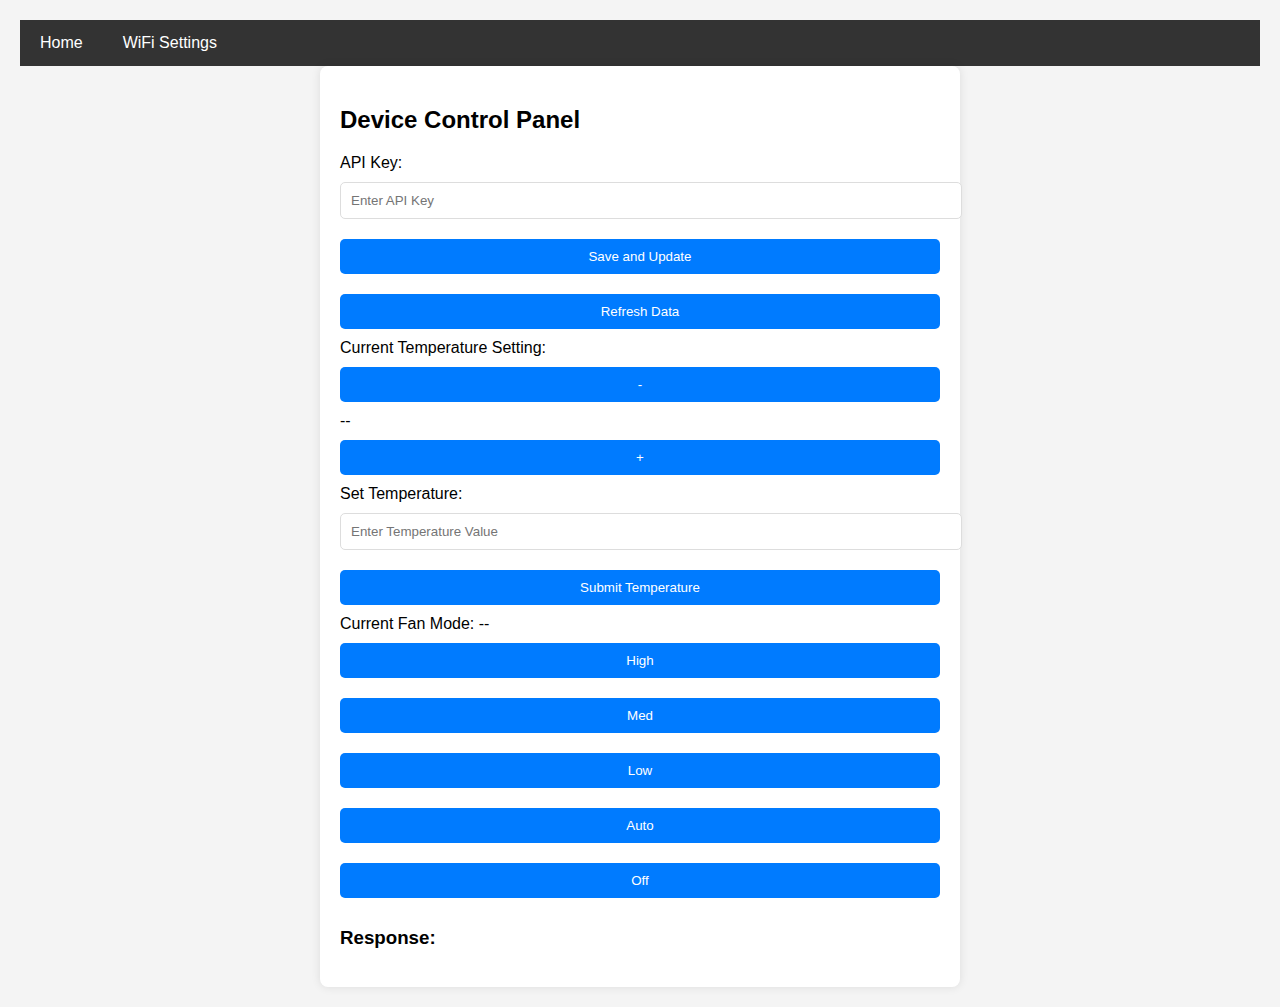
<file: data/index.html>
<!DOCTYPE html>
<html lang="en">

<head>
    <meta charset="UTF-8">
    <meta name="viewport" content="width=device-width, initial-scale=1.0">
    <title>Device Control Panel</title>
    <link rel="stylesheet" href="styles.css">
</head>

<body>
    <div class="navbar">
        <a href="index.html">Home</a>
        <a href="setting.html">WiFi Settings</a>
      </div>
    <div class="container">
        <h2>Device Control Panel</h2>
        <div>
            <label for="api-key">API Key:</label>
            <input type="text" id="api-key" placeholder="Enter API Key">
            <button class="btn-small" onclick="saveApiKeyAndFetchStatus()">Save and Update</button>
            <button class="btn-small" onclick="getCurrentStatus()">Refresh Data</button>
        </div>
        <div>
            <label>Current Temperature Setting:</label>
            <button onclick="adjustTemperature(-0.5)">-</button>
            <span id="current-temperature">--</span>
            <button onclick="adjustTemperature(0.5)">+</button>
        </div>
        <div>
            <label for="temp-value">Set Temperature:</label>
            <input type="number" id="temp-value" placeholder="Enter Temperature Value">
            <button
                onclick="sendData('/api/v1/temperature', {value: document.getElementById('temp-value').value})">Submit
                Temperature</button>
        </div>
        <div>
            <label>Current Fan Mode:</label>
            <span id="current-fan-mode">--</span>
            <button onclick="sendData('/api/v1/fan', {mode: 'high'})">High</button>
            <button onclick="sendData('/api/v1/fan', {mode: 'med'})">Med</button>
            <button onclick="sendData('/api/v1/fan', {mode: 'low'})">Low</button>
            <button onclick="sendData('/api/v1/fan', {mode: 'auto'})">Auto</button>
            <button onclick="sendData('/api/v1/fan', {mode: 'off'})">Off</button>
        </div>
        <h3>Response:</h3>
        <pre id="response"></pre>
    </div>

    <script src="script.js"></script>
</body>

</html>
</file>
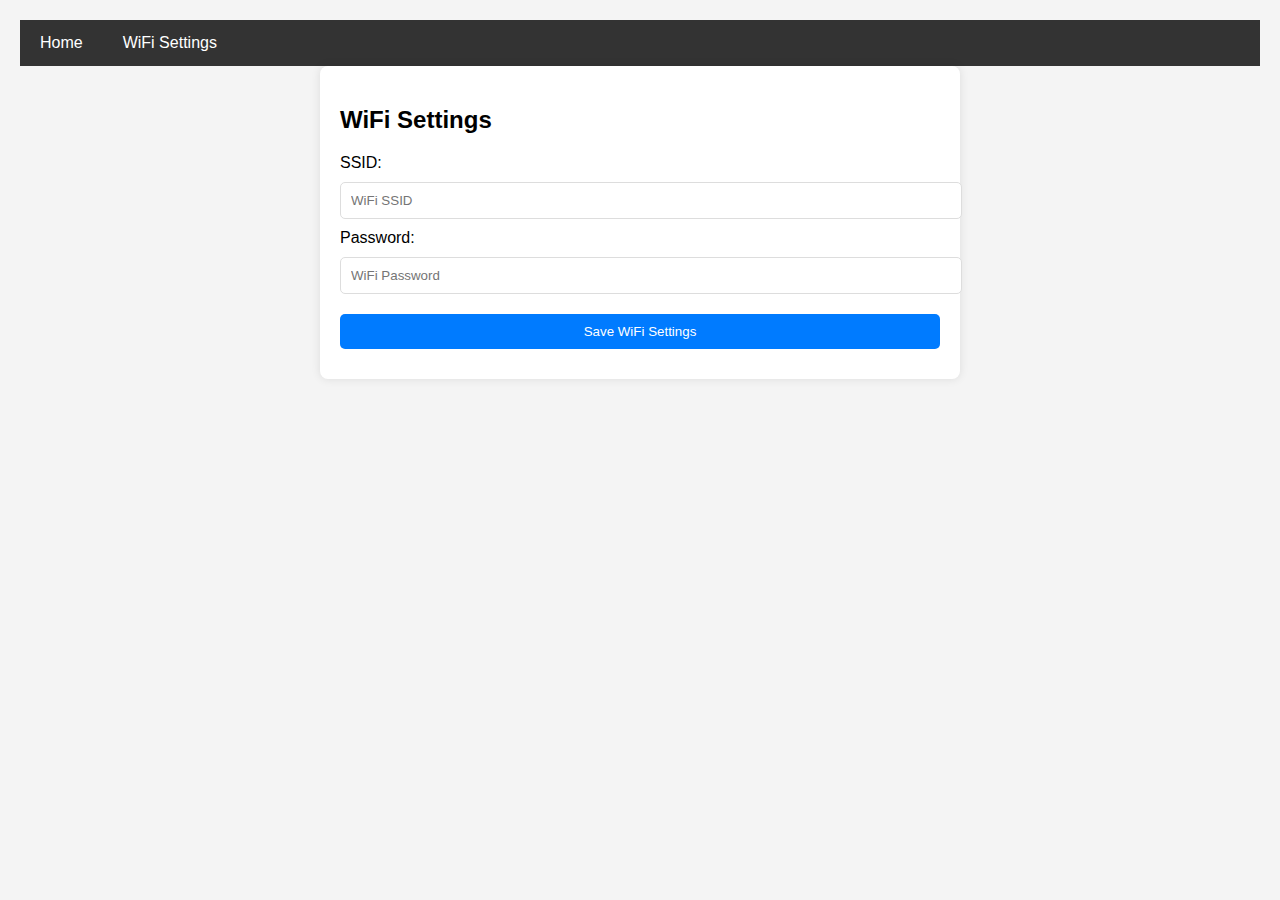
<file: data/setting.html>
<!DOCTYPE html>
<html lang="en">

<head>
    <title>WiFi Settings</title>
    <link rel="stylesheet" href="styles.css">
</head>

<body>
    <div class="navbar">
        <a href="index.html">Home</a>
        <a href="setting.html">WiFi Settings</a>
    </div>
    <div class="container">
        <h2>WiFi Settings</h2>
        <form id="wifi-form">
            <label for="wifi-ssid">SSID:</label>
            <input type="text" id="wifi-ssid" name="ssid" required placeholder="WiFi SSID">
            <label for="wifi-pass">Password:</label>
            <input type="password" id="wifi-pass" name="pass" required placeholder="WiFi Password">
            <button type="submit">Save WiFi Settings</button>
        </form>
        <div id="wifi-response"></div>
    </div>
    <!-- 引入外部 JavaScript 文件 -->
    <script src="script.js"></script>
    <script>
        // 监听表单提交事件
        document.getElementById('wifi-form').addEventListener('submit', function (event) {
            event.preventDefault();
            const ssid = document.getElementById('wifi-ssid').value;
            const pass = document.getElementById('wifi-pass').value;
            sendData('/api/v1/wifi', { ssid: ssid, pass: pass });
        });

        // 覆写 sendData 函数以处理 WiFi 设置逻辑
        function sendData(endpoint, data) {
            const apiKey = localStorage.getItem('api-key');
            if (!apiKey) {
                alert('API Key is required');
                return;
            }

            const formData = new URLSearchParams();
            for (const key in data) {
                formData.append(key, data[key]);
            }

            // 如果是 WiFi 设置请求，处理重启逻辑
            if (endpoint === '/api/v1/wifi') {
                // ... [发送请求的代码] ...
                // 在请求成功后显示消息并设置重启
                fetch(endpoint, {
                    method: 'POST',
                    headers: {
                        'Content-Type': 'application/x-www-form-urlencoded',
                        'api-key': apiKey
                    },
                    body: formData
                })
                    .then(response => response.json())
                    .then(data => {
                        if (data.code === "200") {
                            document.getElementById('wifi-response').textContent = "WiFi settings saved. Restarting in 3 seconds...";
                        } else {
                            document.getElementById('wifi-response').textContent = "Error saving WiFi settings.";
                        }
                    })
                    .catch((error) => {
                        console.error('Error:', error);
                    });
            }
        }
    </script>
</body>

</html>
</file>
<file: data/styles.css>
body {
    font-family: Arial, sans-serif;
    margin: 0;
    padding: 20px;
    background-color: #f4f4f4;
}

.container {
    max-width: 600px;
    margin: auto;
    background: white;
    padding: 20px;
    border-radius: 8px;
    box-shadow: 0 0 10px rgba(0, 0, 0, 0.1);
}

input,
button {
    width: 100%;
    padding: 10px;
    margin: 10px 0;
    border-radius: 5px;
    border: 1px solid #ddd;
}

button {
    background-color: #007bff;
    color: white;
    border: none;
    cursor: pointer;
}

button:hover {
    background-color: #0056b3;
}

.navbar {
    background-color: #333;
    overflow: hidden;
}

.navbar a {
    float: left;
    display: block;
    color: white;
    text-align: center;
    padding: 14px 20px;
    text-decoration: none;
}

.navbar a:hover {
    background-color: #ddd;
    color: black;
}

/* Add responsiveness - On small screens, display the navbar vertically instead of horizontally */
@media screen and (max-width: 600px) {
    .navbar a {
        float: none;
        display: block;
    }
}
</file>
